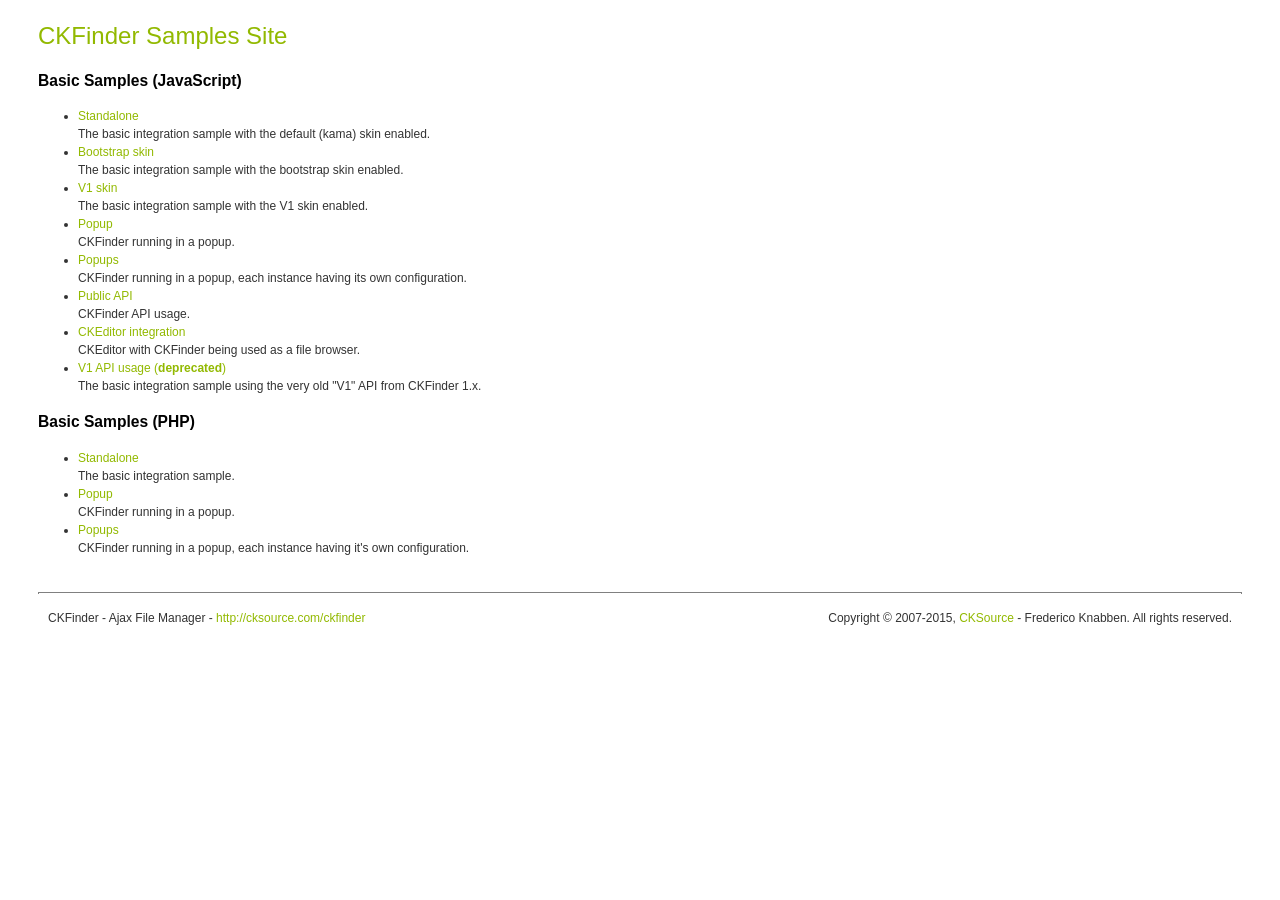
<file: admin/ckfinder/_samples/index.html>
<!DOCTYPE html PUBLIC "-//W3C//DTD XHTML 1.0 Transitional//EN" "http://www.w3.org/TR/xhtml1/DTD/xhtml1-transitional.dtd">
<!--
 * CKFinder
 * ========
 * http://cksource.com/ckfinder
 * Copyright (C) 2007-2015, CKSource - Frederico Knabben. All rights reserved.
 *
 * The software, this file and its contents are subject to the CKFinder
 * License. Please read the license.txt file before using, installing, copying,
 * modifying or distribute this file or part of its contents. The contents of
 * this file is part of the Source Code of CKFinder.
-->
<html xmlns="http://www.w3.org/1999/xhtml">
<head>
	<title>CKFinder - Samples</title>
	<meta http-equiv="Content-Type" content="text/html; charset=utf-8" />
	<meta name="robots" content="noindex, nofollow" />
	<link href="sample.css" rel="stylesheet" type="text/css" />
</head>
<body>
	<h1 class="samples">
		CKFinder Samples Site
	</h1>
	<h2 class="samples">
		Basic Samples (JavaScript)
	</h2>
	<ul class="samples">
		<li><a class="samples" href="standalone.html">Standalone</a><br />The basic integration sample with the default (kama) skin enabled.</li>
		<li><a class="samples" href="skin_bootstrap.html">Bootstrap skin</a><br />The basic integration sample with the bootstrap skin enabled.</li>
		<li><a class="samples" href="skin_v1.html">V1 skin</a><br />The basic integration sample with the V1 skin enabled.</li>
		<li><a class="samples" href="popup.html">Popup</a><br />CKFinder running in a popup.</li>
		<li><a class="samples" href="popups.html">Popups</a><br />CKFinder running in a popup, each instance having its own configuration.</li>
		<li><a class="samples" href="public_api.html">Public API</a><br />CKFinder API usage.</li>
		<li><a class="samples" href="ckeditor.html">CKEditor integration</a><br />CKEditor with CKFinder being used as a file browser.</li>
		<li><a class="samples" href="standalone_v1.html">V1 API usage (<strong>deprecated</strong>)</a><br />The basic integration sample using the very old "V1" API from CKFinder 1.x.</li>
	</ul>
	<h2 class="samples">
		Basic Samples (PHP)
	</h2>
	<ul class="samples">
		<li><a class="samples" href="php/standalone.php">Standalone</a><br />The basic integration sample.</li>
		<li><a class="samples" href="php/popup.php">Popup</a><br />CKFinder running in a popup.</li>
		<li><a class="samples" href="php/popups.php">Popups</a><br />CKFinder running in a popup, each instance having it's own configuration.</li>
	</ul>
	<div id="footer">
		<hr />
		<p>
			CKFinder - Ajax File Manager - <a class="samples" href="http://cksource.com/ckfinder/">http://cksource.com/ckfinder</a>
		</p>
		<p id="copy">
			Copyright &copy; 2007-2015, <a class="samples" href="http://cksource.com/">CKSource</a> - Frederico Knabben. All rights reserved.
		</p>
	</div>
</body>
</html>
</file>
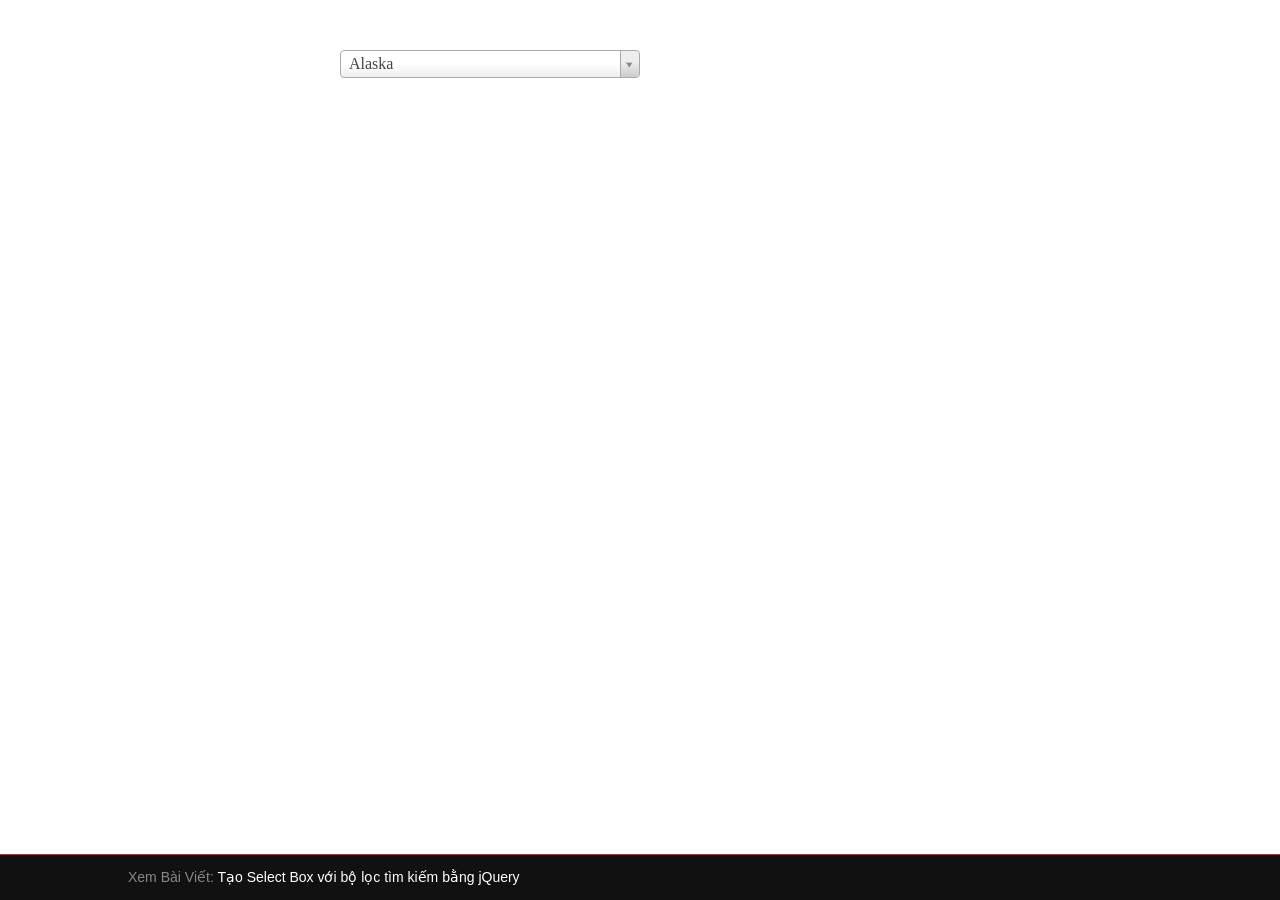
<file: admin/js/select-box-searching-jquery/index.html>
<html>
    <head>
    <title>Tạo Select Box với bộ lọc tìm kiếm bằng jQuery</title>
    <meta http-equiv="Content-Type" content="text/html; charset=utf-8">
    <link href="select2.css" rel="stylesheet"/>
     <link href="demo.css" rel="stylesheet" type="text/css"/>
     <link rel="icon" href="http://www.thuthuatweb.net/wp-content/themes/HostingSite/favicon.ico" type="image/x-ico"/>
    <script src="jquery-1.8.0.min.js"></script>
    <script src="select2.js"></script>
    <script>
        $(document).ready(function() {
            $("#states").select2();   
        });
    </script>
    </head>
    <body>
    <div id="content">
        <select style="width:300px" id="states">
               <optgroup label="Alaskan/Hawaiian Time Zone">
                   <option value="AK">Alaska</option>
                   <option value="HI">Hawaii</option>
               </optgroup>
               <optgroup label="Pacific Time Zone">
                   <option value="CA">California</option>
                   <option value="NV">Nevada</option>
                   <option value="OR">Oregon</option>
                   <option value="WA">Washington</option>
               </optgroup>
               <optgroup label="Mountain Time Zone">
                   <option value="AZ">Arizona</option>
                   <option value="CO">Colorado</option>
                   <option value="ID">Idaho</option>
                   <option value="MT">Montana</option><option value="NE">Nebraska</option>
                   <option value="NM">New Mexico</option>
                   <option value="ND">North Dakota</option>
                   <option value="UT">Utah</option>
                   <option value="WY">Wyoming</option>
               </optgroup>
               <optgroup label="Central Time Zone">
                   <option value="AL">Alabama</option>
                   <option value="AR">Arkansas</option>
                   <option value="IL">Illinois</option>
                   <option value="IA">Iowa</option>
                   <option value="KS">Kansas</option>
                   <option value="KY">Kentucky</option>
                   <option value="LA">Louisiana</option>
                   <option value="MN">Minnesota</option>
                   <option value="MS">Mississippi</option>
                   <option value="MO">Missouri</option>
                   <option value="OK">Oklahoma</option>
                   <option value="SD">South Dakota</option>
                   <option value="TX">Texas</option>
                   <option value="TN">Tennessee</option>
                   <option value="WI">Wisconsin</option>
               </optgroup>
               <optgroup label="Eastern Time Zone">
                   <option value="CT">Connecticut</option>
                   <option value="DE">Delaware</option>
                   <option value="FL">Florida</option>
                   <option value="GA">Georgia</option>
                   <option value="IN">Indiana</option>
                   <option value="ME">Maine</option>
                   <option value="MD">Maryland</option>
                   <option value="MA">Massachusetts</option>
                   <option value="MI">Michigan</option>
                   <option value="NH">New Hampshire</option><option value="NJ">New Jersey</option>
                   <option value="NY">New York</option>
                   <option value="NC">North Carolina</option>
                   <option value="OH">Ohio</option>
                   <option value="PA">Pennsylvania</option><option value="RI">Rhode Island</option><option value="SC">South Carolina</option>
                   <option value="VT">Vermont</option>
                   <option value="VA">Virginia</option>
                   <option value="WV">West Virginia</option>
               </optgroup>
              </select>
     </div>
    </body>
  <div class="footer-bar">
    <span class="article-wrapper">
        <span class="article-label">Xem Bài Viết: </span>
        <span class="article-link">
          <a href="http://www.thuthuatweb.net/javacript/tao-select-box-voi-bo-loc-tim-kiem-bang-jquery.html">Tạo Select Box với bộ lọc tìm kiếm bằng jQuery</a></span>
    </span>
    
</div>
</html>
</file>
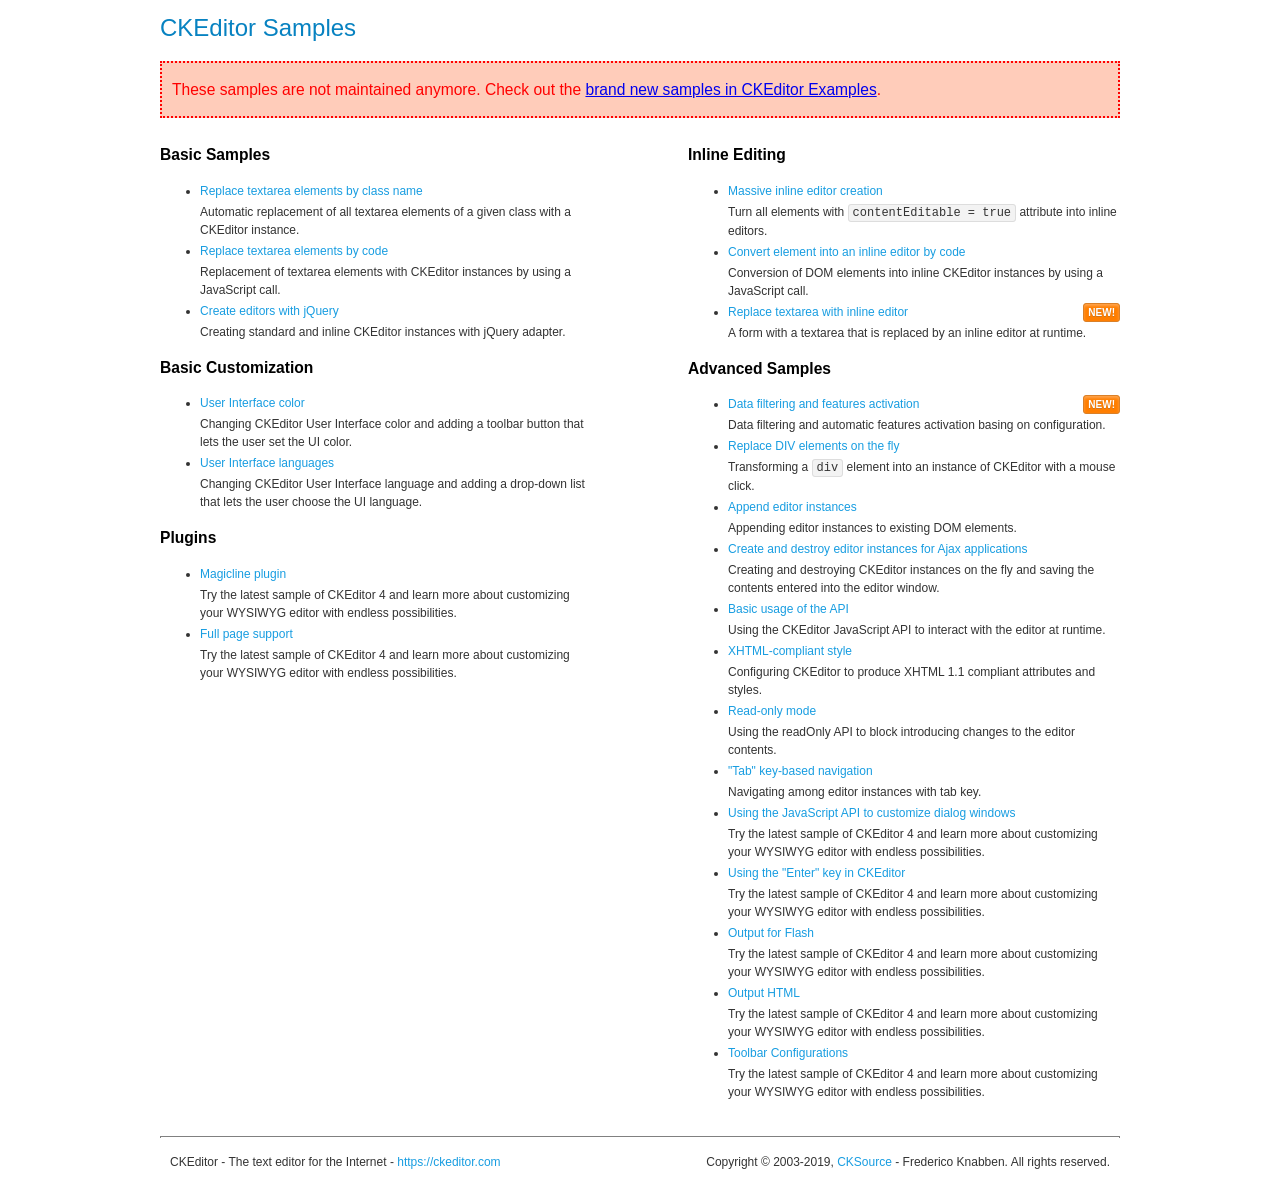
<file: admin/ckeditor/samples/old/index.html>
<!DOCTYPE html>
<!--
Copyright (c) 2003-2019, CKSource - Frederico Knabben. All rights reserved.
For licensing, see LICENSE.md or https://ckeditor.com/legal/ckeditor-oss-license
-->
<html lang="en">
<head>
	<meta charset="utf-8">
	<title>CKEditor Samples</title>
	<link rel="stylesheet" href="sample.css">
	<meta name="description" content="Try the latest sample of CKEditor 4 and learn more about customizing your WYSIWYG editor with endless possibilities.">
</head>
<body>
	<h1 class="samples">
		CKEditor Samples
	</h1>
	<div class="warning deprecated">
		These samples are not maintained anymore. Check out the <a href="https://ckeditor.com/docs/ckeditor4/latest/examples/index.html">brand new samples in CKEditor Examples</a>.
	</div>
	<div class="twoColumns">
		<div class="twoColumnsLeft">
			<h2 class="samples">
				Basic Samples
			</h2>
			<dl class="samples">
				<dt><a class="samples" href="replacebyclass.html">Replace textarea elements by class name</a></dt>
				<dd>Automatic replacement of all textarea elements of a given class with a CKEditor instance.</dd>

				<dt><a class="samples" href="replacebycode.html">Replace textarea elements by code</a></dt>
				<dd>Replacement of textarea elements with CKEditor instances by using a JavaScript call.</dd>

				<dt><a class="samples" href="jquery.html">Create editors with jQuery</a></dt>
				<dd>Creating standard and inline CKEditor instances with jQuery adapter.</dd>
			</dl>

			<h2 class="samples">
				Basic Customization
			</h2>
			<dl class="samples">
				<dt><a class="samples" href="uicolor.html">User Interface color</a></dt>
				<dd>Changing CKEditor User Interface color and adding a toolbar button that lets the user set the UI color.</dd>

				<dt><a class="samples" href="uilanguages.html">User Interface languages</a></dt>
				<dd>Changing CKEditor User Interface language and adding a drop-down list that lets the user choose the UI language.</dd>
			</dl>


			<h2 class="samples">Plugins</h2>
<dl class="samples">
<dt><a class="samples" href="magicline/magicline.html">Magicline plugin</a></dt>
<dd>Try the latest sample of CKEditor 4 and learn more about customizing your WYSIWYG editor with endless possibilities.</dd>

<dt><a class="samples" href="wysiwygarea/fullpage.html">Full page support</a></dt>
<dd>Try the latest sample of CKEditor 4 and learn more about customizing your WYSIWYG editor with endless possibilities.</dd>
</dl>
		</div>
		<div class="twoColumnsRight">
			<h2 class="samples">
				Inline Editing
			</h2>
			<dl class="samples">
				<dt><a class="samples" href="inlineall.html">Massive inline editor creation</a></dt>
				<dd>Turn all elements with <code>contentEditable = true</code> attribute into inline editors.</dd>

				<dt><a class="samples" href="inlinebycode.html">Convert element into an inline editor by code</a></dt>
				<dd>Conversion of DOM elements into inline CKEditor instances by using a JavaScript call.</dd>

				<dt><a class="samples" href="inlinetextarea.html">Replace textarea with inline editor</a> <span class="new">New!</span></dt>
				<dd>A form with a textarea that is replaced by an inline editor at runtime.</dd>

				
			</dl>

			<h2 class="samples">
				Advanced Samples
			</h2>
			<dl class="samples">
				<dt><a class="samples" href="datafiltering.html">Data filtering and features activation</a> <span class="new">New!</span></dt>
				<dd>Data filtering and automatic features activation basing on configuration.</dd>

				<dt><a class="samples" href="divreplace.html">Replace DIV elements on the fly</a></dt>
				<dd>Transforming a <code>div</code> element into an instance of CKEditor with a mouse click.</dd>

				<dt><a class="samples" href="appendto.html">Append editor instances</a></dt>
				<dd>Appending editor instances to existing DOM elements.</dd>

				<dt><a class="samples" href="ajax.html">Create and destroy editor instances for Ajax applications</a></dt>
				<dd>Creating and destroying CKEditor instances on the fly and saving the contents entered into the editor window.</dd>

				<dt><a class="samples" href="api.html">Basic usage of the API</a></dt>
				<dd>Using the CKEditor JavaScript API to interact with the editor at runtime.</dd>

				<dt><a class="samples" href="xhtmlstyle.html">XHTML-compliant style</a></dt>
				<dd>Configuring CKEditor to produce XHTML 1.1 compliant attributes and styles.</dd>

				<dt><a class="samples" href="readonly.html">Read-only mode</a></dt>
				<dd>Using the readOnly API to block introducing changes to the editor contents.</dd>

				<dt><a class="samples" href="tabindex.html">"Tab" key-based navigation</a></dt>
				<dd>Navigating among editor instances with tab key.</dd>


				
<dt><a class="samples" href="dialog/dialog.html">Using the JavaScript API to customize dialog windows</a></dt>
<dd>Try the latest sample of CKEditor 4 and learn more about customizing your WYSIWYG editor with endless possibilities.</dd>

<dt><a class="samples" href="enterkey/enterkey.html">Using the &quot;Enter&quot; key in CKEditor</a></dt>
<dd>Try the latest sample of CKEditor 4 and learn more about customizing your WYSIWYG editor with endless possibilities.</dd>

<dt><a class="samples" href="htmlwriter/outputforflash.html">Output for Flash</a></dt>
<dd>Try the latest sample of CKEditor 4 and learn more about customizing your WYSIWYG editor with endless possibilities.</dd>

<dt><a class="samples" href="htmlwriter/outputhtml.html">Output HTML</a></dt>
<dd>Try the latest sample of CKEditor 4 and learn more about customizing your WYSIWYG editor with endless possibilities.</dd>

<dt><a class="samples" href="toolbar/toolbar.html">Toolbar Configurations</a></dt>
<dd>Try the latest sample of CKEditor 4 and learn more about customizing your WYSIWYG editor with endless possibilities.</dd>

			</dl>
		</div>
	</div>
	<div id="footer">
		<hr>
		<p>
			CKEditor - The text editor for the Internet - <a class="samples" href="https://ckeditor.com/">https://ckeditor.com</a>
		</p>
		<p id="copy">
			Copyright &copy; 2003-2019, <a class="samples" href="https://cksource.com/">CKSource</a> - Frederico Knabben. All rights reserved.
		</p>
	</div>
</body>
</html>
</file>
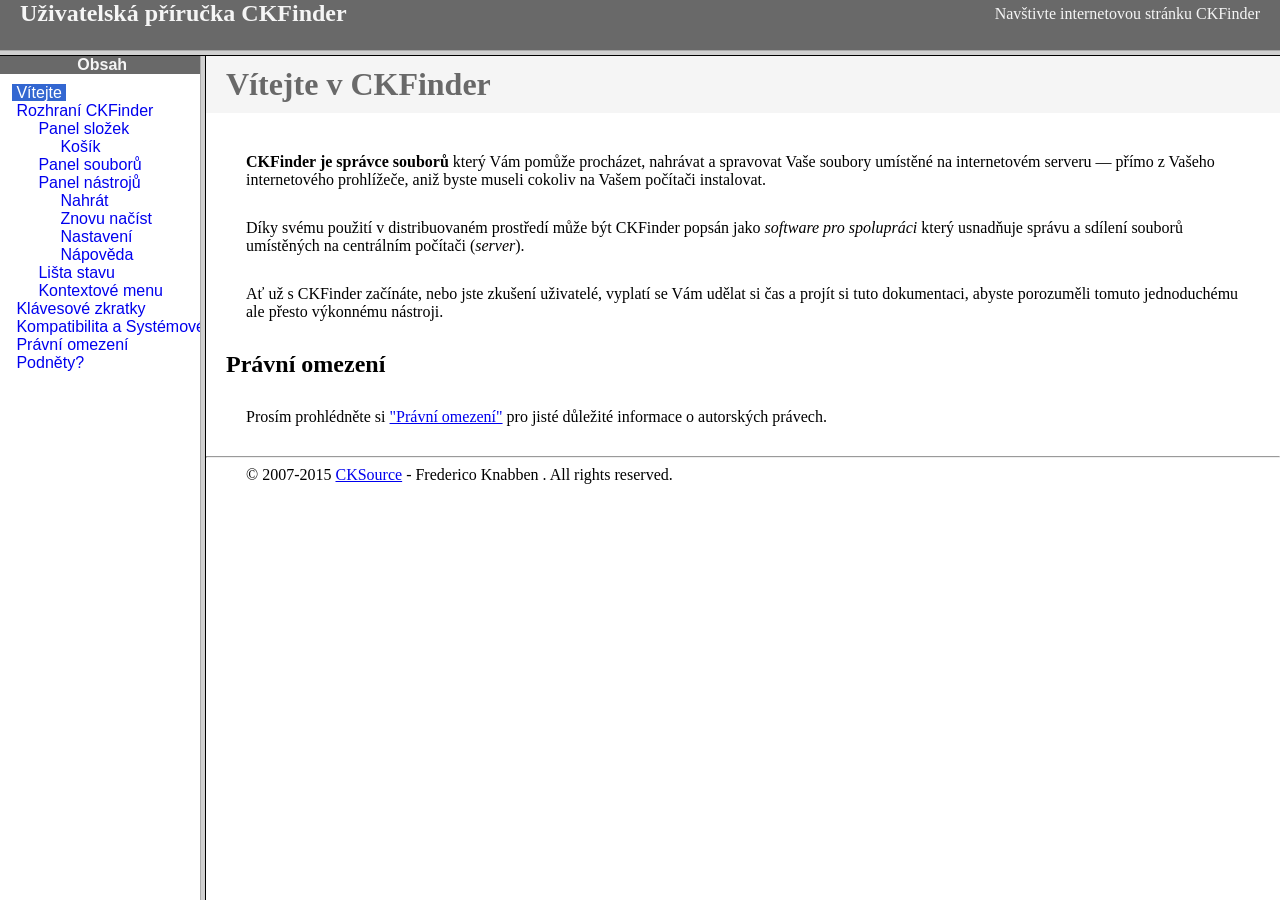
<file: admin/ckfinder/help/cs/index.html>
<!DOCTYPE HTML PUBLIC "-//W3C//DTD HTML 4.01 Frameset//EN" "http://www.w3.org/TR/html4/frameset.dtd">
<html lang="cs">
<head>
	<title>Uživatelská příručka CKFinder</title>
	<meta name="robots" content="noindex, nofollow">
	<meta http-equiv="Content-Type" content="text/html; charset=utf-8">
	<style type="text/css">
		frame {border-color:#f5f5f5}
	</style>
</head>
<frameset rows="50,*">
	<frame src="files/header.html" noresize="noresize" frameborder="0">
	<frameset cols="200,*">
			<frame src="files/toc.html">
			<frame src="files/001.html" name="CKDocsMain">
	</frameset>
</frameset>
</html>
</file>
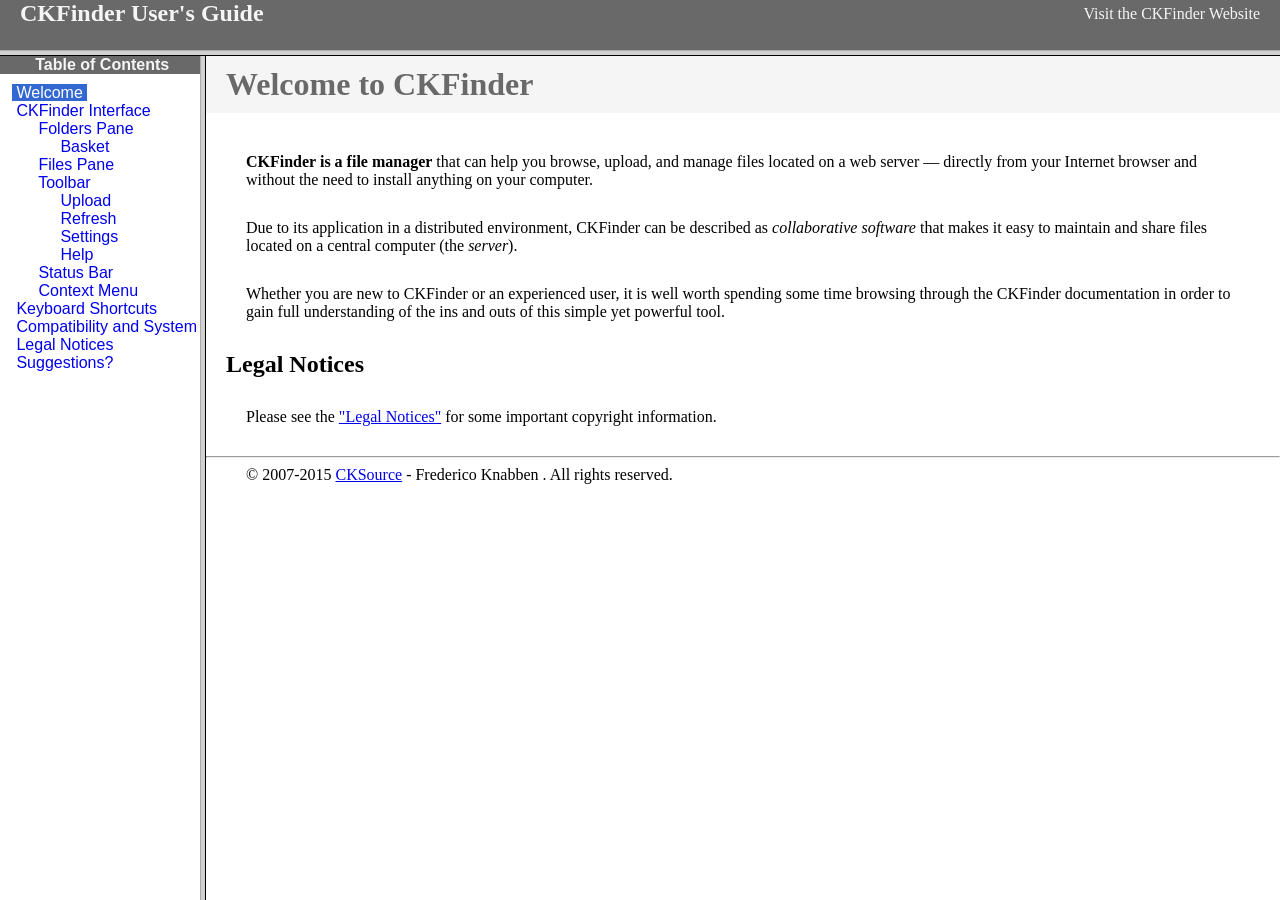
<file: admin/ckfinder/help/en/index.html>
<!DOCTYPE HTML PUBLIC "-//W3C//DTD HTML 4.01 Frameset//EN" "http://www.w3.org/TR/html4/frameset.dtd">
<html lang="en">
<head>
	<title>CKFinder User's Guide</title>
	<meta name="robots" content="noindex, nofollow">
	<meta http-equiv="Content-Type" content="text/html; charset=utf-8">
	<style type="text/css">
		frame {border-color:#f5f5f5}
	</style>
</head>
<frameset rows="50,*">
	<frame src="files/header.html" noresize="noresize" frameborder="0">
	<frameset cols="200,*">
			<frame src="files/toc.html">
			<frame src="files/001.html" name="CKDocsMain">
	</frameset>
</frameset>
</html>
</file>
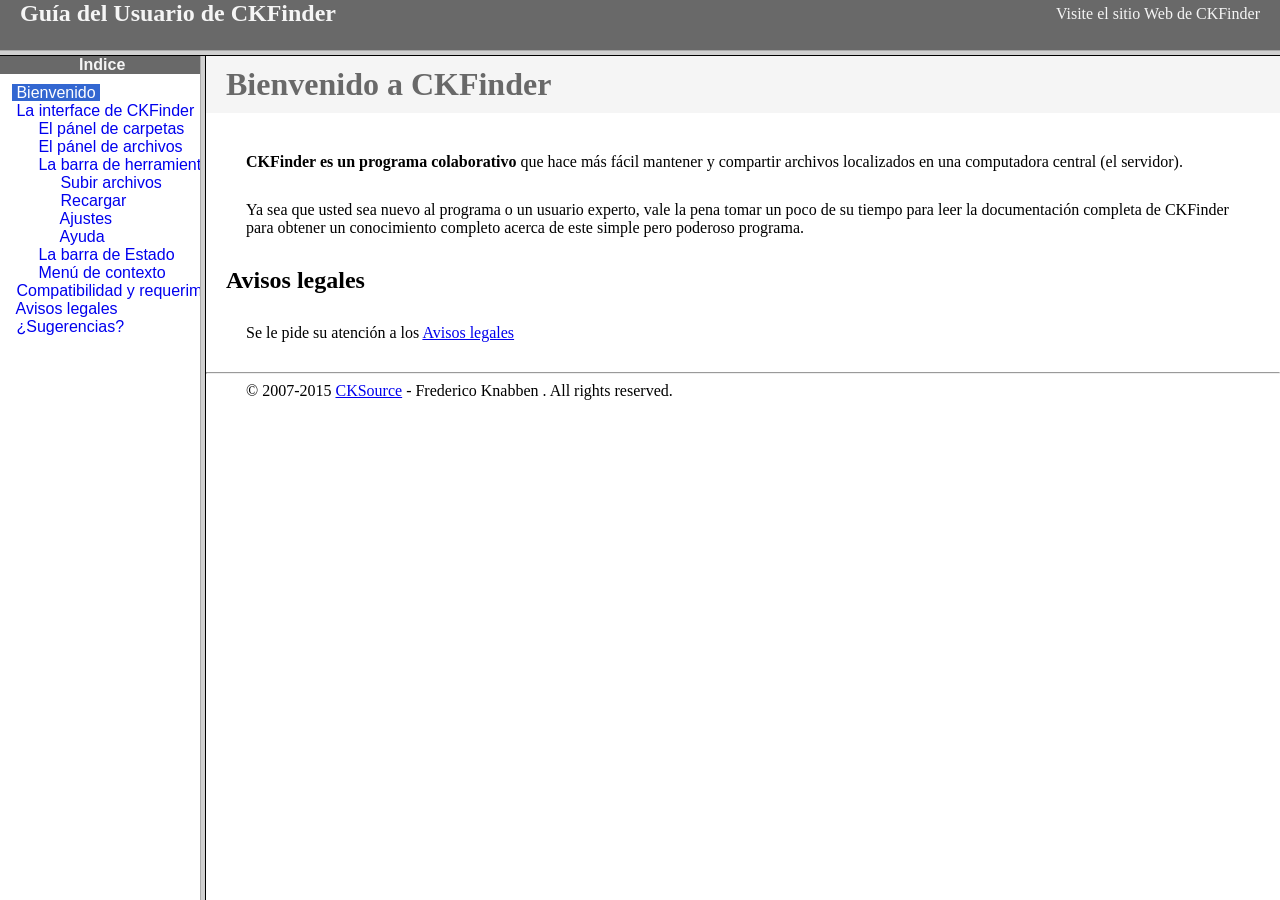
<file: admin/ckfinder/help/es-mx/index.html>
<!DOCTYPE HTML PUBLIC "-//W3C//DTD HTML 4.01 Frameset//EN" "http://www.w3.org/TR/html4/frameset.dtd">
<html lang="es-mx">
<head>
	<title>Gu&iacute;a para el usuario de CKFinder</title>
	<meta http-equiv="Content-Type" content="text/html; charset=utf-8">
	<meta name="robots" content="noindex, nofollow">
	<style type="text/css">
		frame {border-color:#f5f5f5}
	</style>
</head>
<frameset rows="50,*">
	<frame src="files/header.html" noresize="noresize" frameborder="0">
	<frameset cols="200,*">
			<frame src="files/toc.html">
			<frame src="files/001.html" name="CKDocsMain">
	</frameset>
</frameset>
</html>
</file>
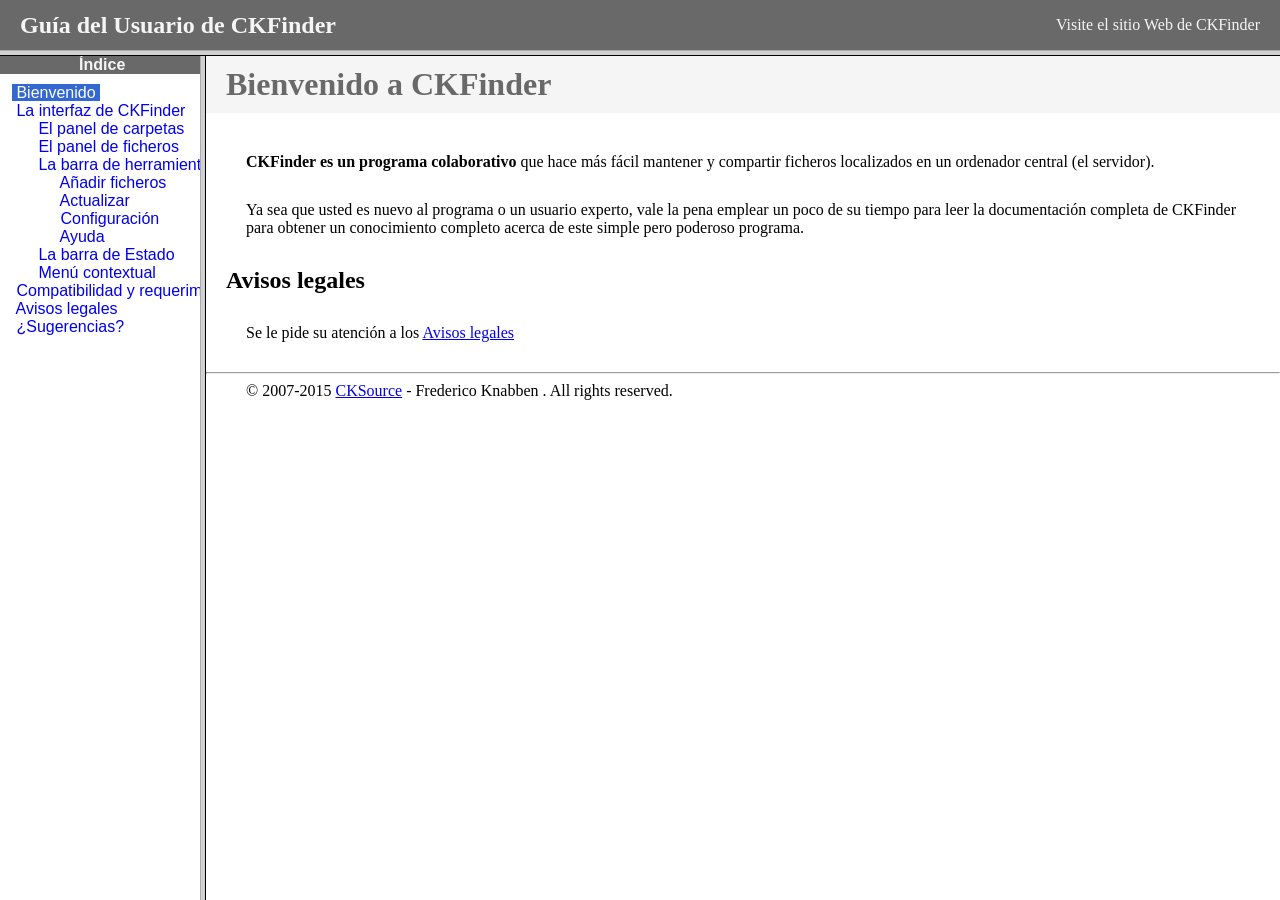
<file: admin/ckfinder/help/es/index.html>
<!DOCTYPE HTML PUBLIC "-//W3C//DTD HTML 4.01 Frameset//EN" "http://www.w3.org/TR/html4/frameset.dtd">
<html lang="es">
<head>
	<title>Gu&iacute;a para el usuario de CKFinder</title>
	<meta http-equiv="Content-Type" content="text/html; charset=utf-8">
	<meta name="robots" content="noindex, nofollow">
	<style type="text/css">
		frame {border-color:#f5f5f5}
	</style>
</head>
<frameset rows="50,*">
	<frame src="files/header.html" noresize="noresize" frameborder="0">
	<frameset cols="200,*">
			<frame src="files/toc.html">
			<frame src="files/001.html" name="CKDocsMain">
	</frameset>
</frameset>
</html>
</file>
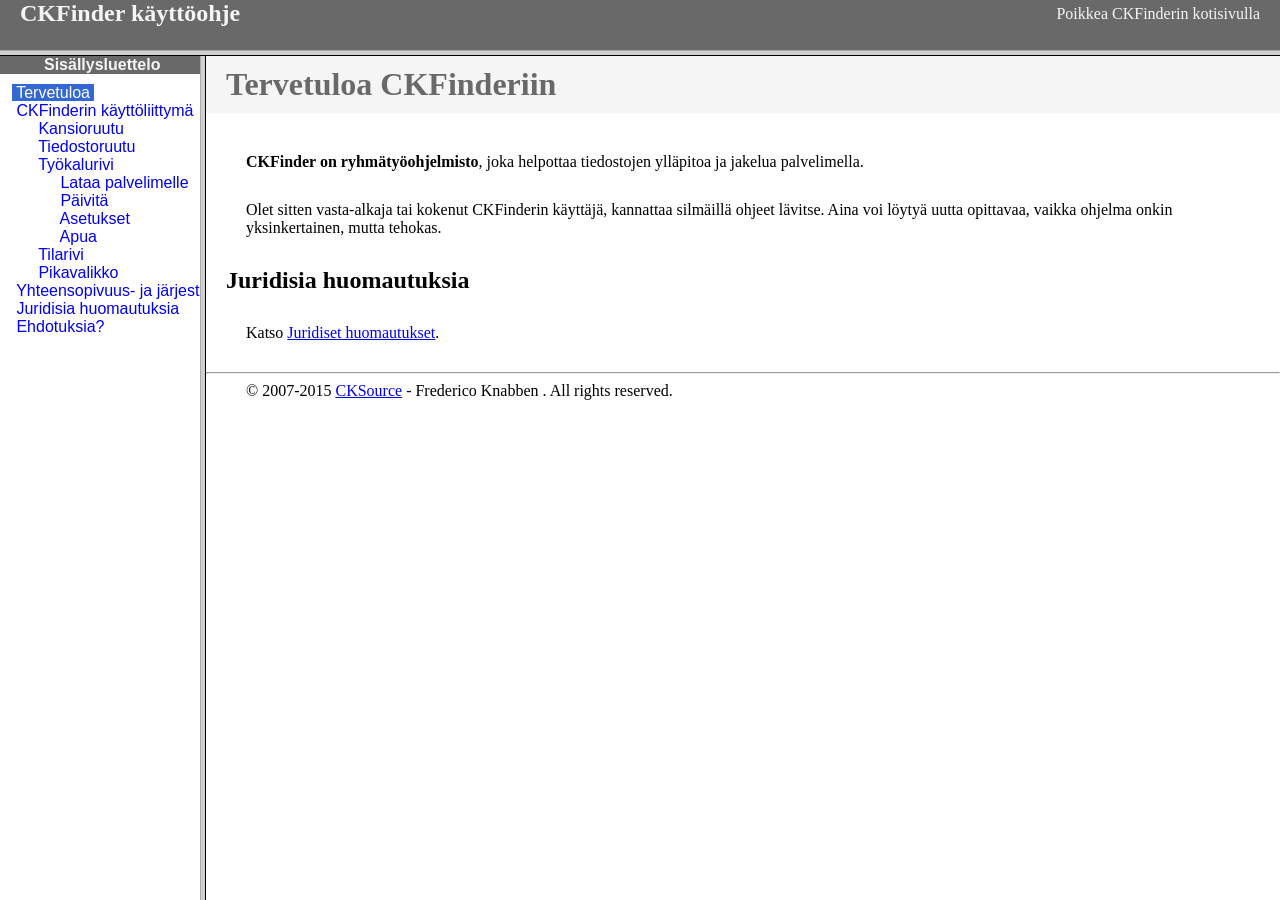
<file: admin/ckfinder/help/fi/index.html>
<!DOCTYPE HTML PUBLIC "-//W3C//DTD HTML 4.01 Frameset//EN" "http://www.w3.org/TR/html4/frameset.dtd">
<html lang="fi">
<head>
	<title>CKFinder käyttöohje</title>
	<meta http-equiv="Content-Type" content="text/html; charset=utf-8">
	<meta name="robots" content="noindex, nofollow">
	<style type="text/css">
		frame {border-color:#f5f5f5}
	</style>
</head>
<frameset rows="50,*">
	<frame src="files/header.html" noresize="noresize" frameborder="0">
	<frameset cols="200,*">
			<frame src="files/toc.html">
			<frame src="files/001.html" name="CKDocsMain">
	</frameset>
</frameset>
</html>
</file>
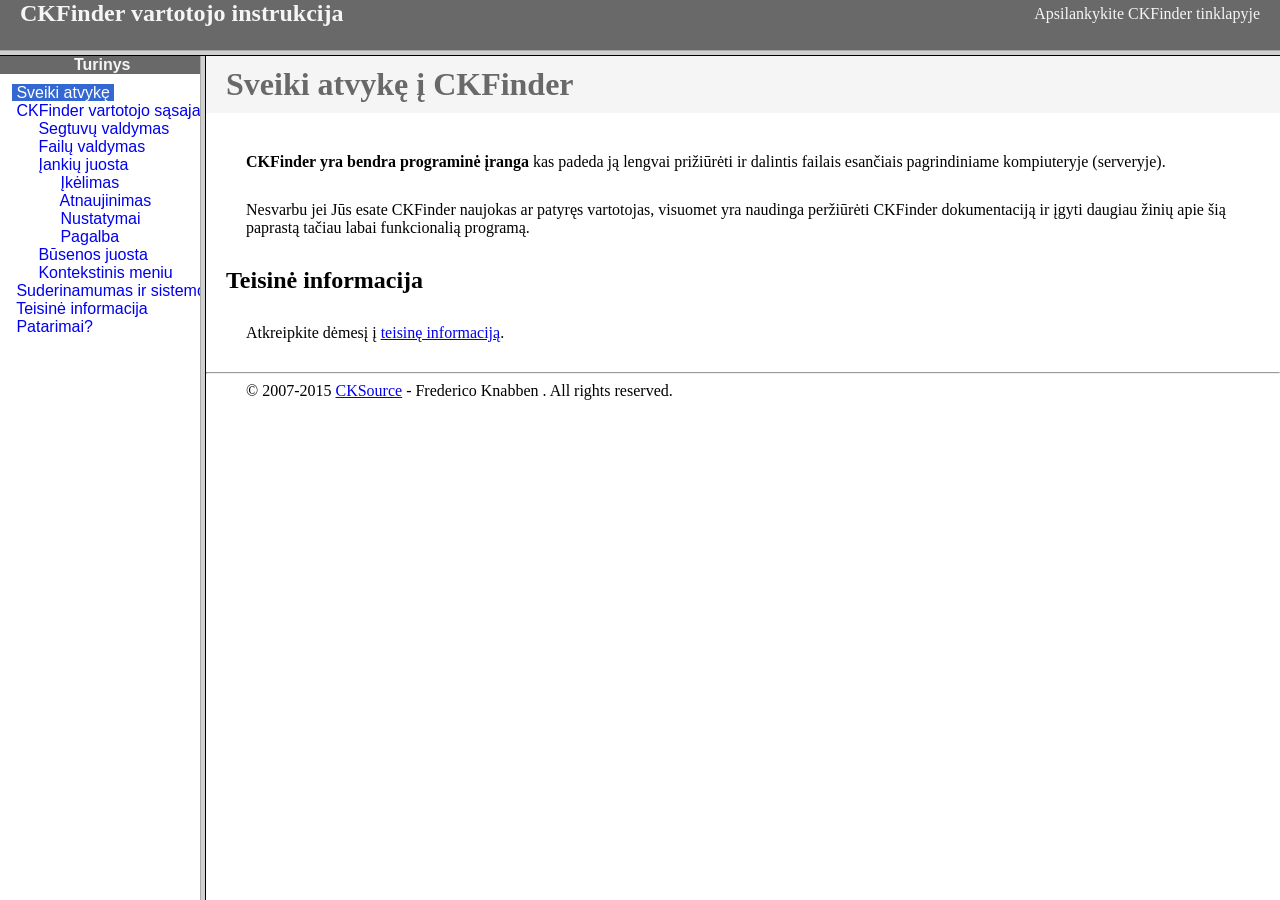
<file: admin/ckfinder/help/lt/index.html>
<!DOCTYPE HTML PUBLIC "-//W3C//DTD HTML 4.01 Frameset//EN" "http://www.w3.org/TR/html4/frameset.dtd">
<html lang="lt">
<head>
	<title>CKFinder User's Guide</title>
	<meta http-equiv="Content-Type" content="text/html; charset=utf-8">
	<meta name="robots" content="noindex, nofollow">
	<style type="text/css">
		frame {border-color:#f5f5f5}
	</style>
</head>
<frameset rows="50,*">
	<frame src="files/header.html" noresize="noresize" frameborder="0">
	<frameset cols="200,*">
			<frame src="files/toc.html">
			<frame src="files/001.html" name="CKDocsMain">
	</frameset>
</frameset>
</html>
</file>
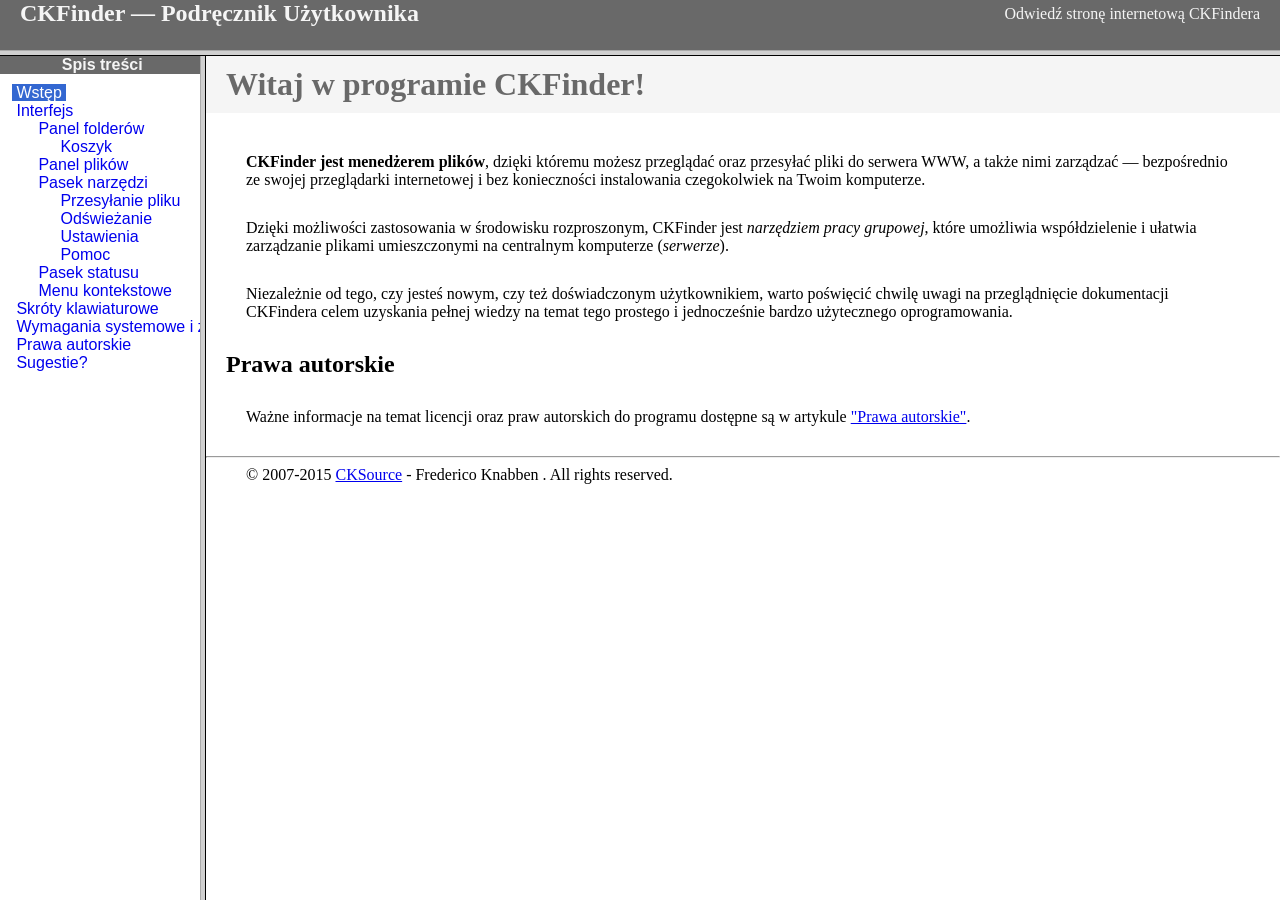
<file: admin/ckfinder/help/pl/index.html>
<!DOCTYPE HTML PUBLIC "-//W3C//DTD HTML 4.01 Frameset//EN" "http://www.w3.org/TR/html4/frameset.dtd">
<html lang="pl">
<head>
	<title>CKFinder &mdash; Podręcznik Użytkownika</title>
	<meta http-equiv="Content-Type" content="text/html; charset=utf-8">
	<meta name="robots" content="noindex, nofollow">
	<style type="text/css">
		frame {border-color:#f5f5f5}
	</style>
</head>
<frameset rows="50,*">
	<frame src="files/header.html" noresize="noresize" frameborder="0">
	<frameset cols="200,*">
			<frame src="files/toc.html">
			<frame src="files/001.html" name="CKDocsMain">
	</frameset>
</frameset>
</html>
</file>
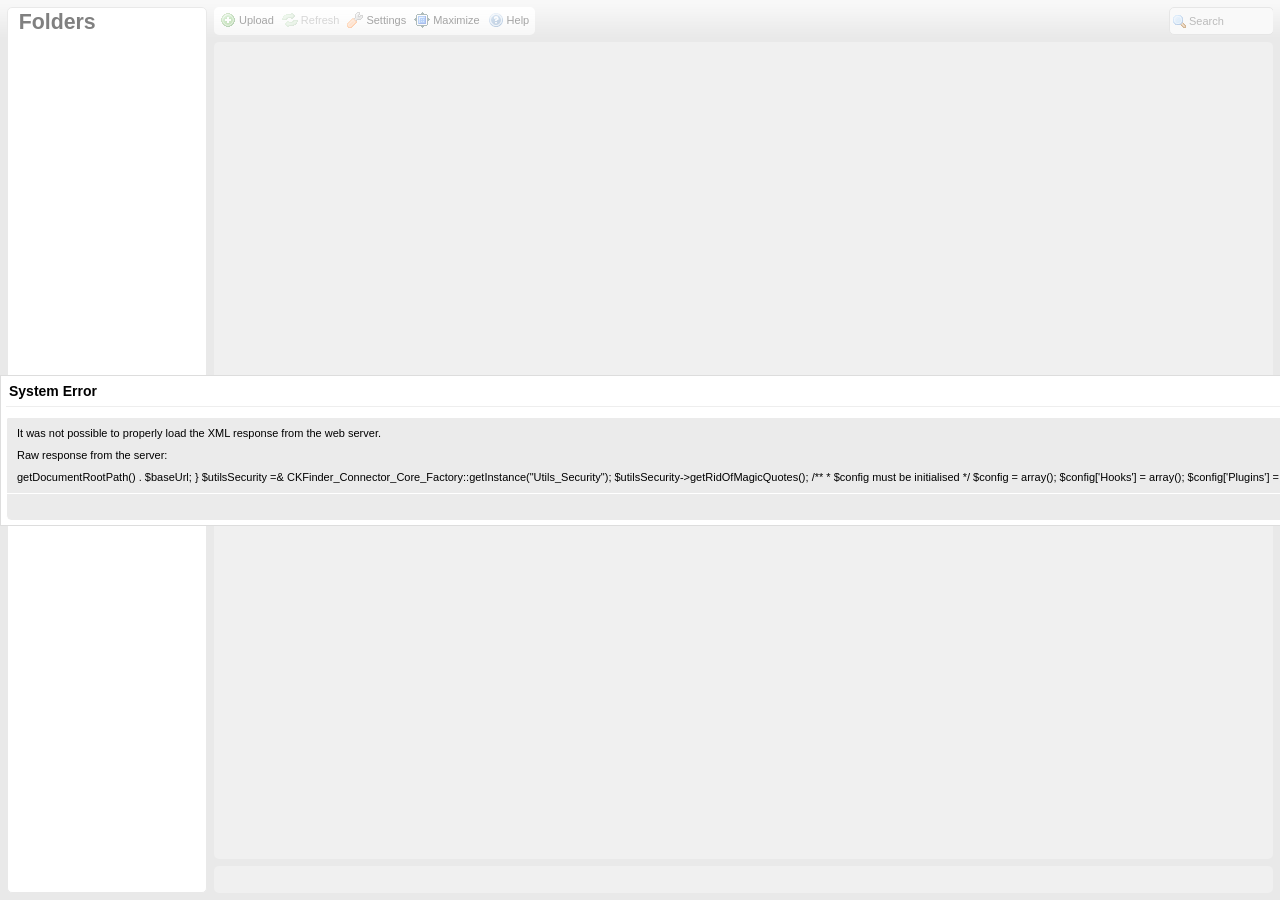
<file: admin/ckfinder/ckfinder.html>
<!DOCTYPE HTML PUBLIC "-//W3C//DTD HTML 4.01//EN" "http://www.w3.org/TR/html4/strict.dtd">
<html>
<head>
	<title>CKFinder</title>
	<meta http-equiv="Content-Type" content="text/html; charset=utf-8" />
	<meta name="robots" content="noindex, nofollow" />
	<script type="text/javascript" src="ckfinder.js"></script>
	<style type="text/css">
		body, html, iframe, #ckfinder {
			margin: 0;
			padding: 0;
			border: 0;
			width: 100%;
			height: 100%;
			overflow: hidden;
		}
	</style>
</head>
<body class="CKFinderFrameWindow">
	<div id="ckfinder"></div>
	<script type="text/javascript">
//<![CDATA[
(function()
{
		var config = {};
		var get = CKFinder.tools.getUrlParam;
		var getBool = function( v )
		{
			var t = get( v );

			if ( t === null )
				return null;

			return t == '0' ? false : true;
		};

		var tmp;
		if ( tmp = get( 'configId' ) )
		{
			var win = window.opener || window;
			try
			{
				while ( ( !win.CKFinder || !win.CKFinder._.instanceConfig[ tmp ] ) && win != window.top )
					win = win.parent;

				if ( win.CKFinder._.instanceConfig[ tmp ] )
					config = CKFINDER.tools.extend( {}, win.CKFinder._.instanceConfig[ tmp ] );
			}
			catch(e) {}
		}

		if ( tmp = get( 'startupPath' ) || get( 'start' ) )
			config.startupPath = decodeURIComponent( tmp );

		config.id = get( 'id' ) || '';

		if ( ( tmp = getBool( 'rlf' ) ) !== null )
			config.rememberLastFolder = tmp;

		if ( ( tmp = getBool( 'dts' ) ) !== null )
			config.disableThumbnailSelection = tmp;

		if ( tmp = get( 'data' ) )
			config.selectActionData = tmp;

		if ( tmp = get( 'tdata' ) )
			config.selectThumbnailActionData = tmp;

		if ( tmp = get( 'type' ) )
			config.resourceType = tmp;

		if ( tmp = get( 'langCode' ) )
			config.language = tmp;

		if ( typeof( config.selectActionFunction ) == 'undefined' )
		{
			// Try to get desired "File Select" action from the URL.
			var action;
			if ( tmp = get( 'CKEditor' ) )
			{
				if ( tmp.length )
					action = 'ckeditor';
			}
			if ( !action )
				action = get( 'action' );

			var parentWindow = ( window.parent == window ) ? window.opener : window.parent;
			switch ( action )
			{
				case 'js':
					var actionFunction = get( 'func' );
					if ( actionFunction && actionFunction.length > 0 )
						config.selectActionFunction = parentWindow[ actionFunction ];

					actionFunction = get( 'thumbFunc' );
					if ( actionFunction && actionFunction.length > 0 )
						config.selectThumbnailActionFunction = parentWindow[ actionFunction ];
					break ;

				case 'ckeditor':
					var funcNum = get( 'CKEditorFuncNum' );
					if ( parentWindow['CKEDITOR'] )
					{
						config.selectActionFunction = function( fileUrl, data )
						{
							parentWindow['CKEDITOR'].tools.callFunction( funcNum, fileUrl, data );
						};

						config.selectThumbnailActionFunction = config.selectActionFunction;
					}
					break;

				default:
					if ( parentWindow && parentWindow['FCK'] && parentWindow['SetUrl'] )
					{
						action = 'fckeditor' ;
						config.selectActionFunction = parentWindow['SetUrl'];

						if ( !config.disableThumbnailSelection )
							config.selectThumbnailActionFunction = parentWindow['SetUrl'];
					}
					else
						action = null ;
			}
			config.action = action;
		}

		// Always use 100% width and height when nested using this middle page.
		config.width = config.height = '100%';

		var ckfinder = new CKFinder( config );
		ckfinder.replace( 'ckfinder', config );
})();
//]]>
	</script>
</body>
</html>
</file>
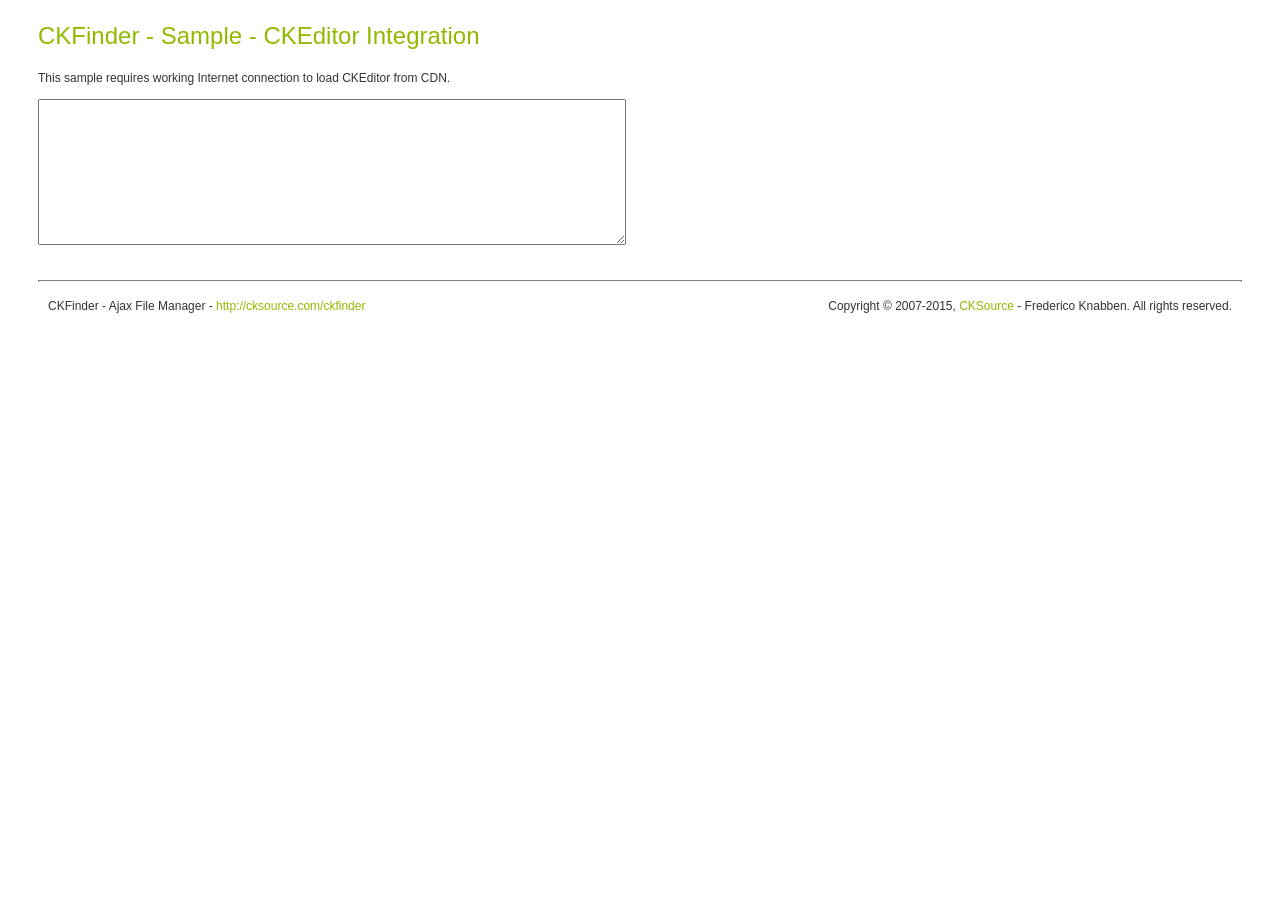
<file: admin/ckfinder/_samples/ckeditor.html>
<!DOCTYPE html PUBLIC "-//W3C//DTD XHTML 1.0 Transitional//EN" "http://www.w3.org/TR/xhtml1/DTD/xhtml1-transitional.dtd">
<!--
 * CKFinder
 * ========
 * http://cksource.com/ckfinder
 * Copyright (C) 2007-2015, CKSource - Frederico Knabben. All rights reserved.
 *
 * The software, this file and its contents are subject to the CKFinder
 * License. Please read the license.txt file before using, installing, copying,
 * modifying or distribute this file or part of its contents. The contents of
 * this file is part of the Source Code of CKFinder.
-->
<html xmlns="http://www.w3.org/1999/xhtml">
<head>
	<title>CKFinder - Sample - CKEditor Integration</title>
	<meta http-equiv="Content-Type" content="text/html; charset=utf-8" />
	<meta name="robots" content="noindex, nofollow" />
	<link href="sample.css" rel="stylesheet" type="text/css" />
	<script type="text/javascript" src="../ckfinder.js"></script>
</head>
<body>
	<h1 class="samples">
		CKFinder - Sample - CKEditor Integration
	</h1>
	<div id="description">
		<p>CKFinder can be easily integrated with <a href="http://ckeditor.com">CKEditor</a>. Try it now, by clicking
		the "Image" or "Link" icons and then the "<strong>Browse Server</strong>" button.</p>
		<p>In modern browsers you may also try <strong>pasting images from clipboard</strong> directly into the editing area as well as <strong>dropping images</strong> &mdash; the files will be saved on the fly by CKFinder.</p>
	</div>
	<p>
		<textarea id="editor1" name="editor1" rows="10" cols="80"></textarea>
	</p>
	<div id="footer">
		<hr />
		<p>
			CKFinder - Ajax File Manager - <a class="samples" href="http://cksource.com/ckfinder/">http://cksource.com/ckfinder</a>
		</p>
		<p id="copy">
			Copyright &copy; 2007-2015, <a class="samples" href="http://cksource.com/">CKSource</a> - Frederico Knabben. All rights reserved.
		</p>
	</div>
	<script src="//cdn.ckeditor.com/4.5.6/standard-all/ckeditor.js"></script>
	<script>
		// Note: in this sample we use CKEditor with two extra plugins:
		// - uploadimage to support pasting and dragging images,
		// - image2 (instead of image) to provide images with captions.
		// Additionally, the CSS style for the editing area has been slightly modified to provide responsive images during editing.
		// All these modifications are not required by CKFinder, they just provide better user experience.
		if ( typeof CKEDITOR !== 'undefined' ) {
			CKEDITOR.addCss( 'img {max-width:100%; height: auto;}' );
			var editor = CKEDITOR.replace( 'editor1', {
				extraPlugins: 'uploadimage,image2',
				removePlugins: 'image',
				height:350
			} );

			// Just call CKFinder.setupCKEditor and pass the CKEditor instance as the first argument.
			// The second parameter (optional), is the path for the CKFinder installation (default = "/ckfinder/").
			CKFinder.setupCKEditor( editor, '../' ) ;

			// It is also possible to pass an object with selected CKFinder properties as a second argument.
			// CKFinder.setupCKEditor( editor, { basePath : '../', skin : 'v1' } ) ;
		} else {
			document.getElementById( 'description' ).innerHTML = '<div class="tip-a tip-a-alert">This sample requires working Internet connection to load CKEditor from CDN.</div>'
		}
	</script>
</body>
</html>
</file>
<file: admin/ckfinder/_samples/sample.css>
/*
 * CKFinder
 * ========
 * http://cksource.com/ckfinder
 * Copyright (C) 2007-2015, CKSource - Frederico Knabben. All rights reserved.
 *
 * The software, this file and its contents are subject to the CKFinder
 * License. Please read the license.txt file before using, installing, copying,
 * modifying or distribute this file or part of its contents. The contents of
 * this file is part of the Source Code of CKFinder.
 *
 * Styles used in the samples pages.
 */

html, body, h1, h2, h3, h4, h5, h6, div, span, blockquote, p, address, form, fieldset, img, ul, ol, dl, dt, dd, li, hr, table, td, th, strong, em, sup, sub, dfn, ins, del, q, cite, var, samp, code, kbd, tt, pre {
	line-height: 1.5em;
}

body {
	padding:10px 30px;
}

input, textarea, select, option, optgroup, button, td, th {
	font-size: 100%;
}

pre,
code,
kbd,
samp,
tt{
  font-family: monospace,monospace;
  font-size: 1em;
}

h1.samples {
  color:#92B901;
  font-size:200%;
  font-weight:normal;
  margin: 0;
  padding: 0;
}

h2.samples {
  color:#000000;
  font-size:130%;
  margin: 0;
  padding: 0;
}

p, blockquote, address, form, pre, dl, h1.samples, h2.samples {
	margin-bottom:15px;
}

ul.samples {
	margin-bottom:15px;
}

.clear {
	clear:both;
}

fieldset
{
	margin: 0;
	padding: 10px;
}

body, input, textarea {
	color: #333333;
	font-family: Arial, Helvetica, sans-serif;
}

body {
	font-size: 75%;
}

a.samples {
	color: #92B901;
	text-decoration:none;
}

a.samples:hover {
  text-decoration:underline;
	color: #BED567;
}

form
{
	margin: 0;
	padding: 0;
}

pre.samples
{
	background-color: #F7F7F7;
	border: 1px solid #D7D7D7;
	overflow: auto;
	padding: 0.25em;
}

#alerts
{
	color: Red;
}

#footer {
	clear: both;
	padding-top: 10px;
}
#footer hr
{
	margin: 10px 0 15px 0;
	height: 1px;
	border: solid 1px gray;
	border-bottom: none;
}

#footer p
{
	margin: 0 10px 10px 10px;
	float: left;
}

#footer #copy
{
	float: right;
}

#outputSample
{
	width: 100%;
	table-layout: fixed;
}

#outputSample thead th
{
	color: #dddddd;
	background-color: #999999;
	padding: 4px;
	white-space: nowrap;
}

#outputSample tbody th
{
	vertical-align: top;
	text-align: left;
}

#outputSample pre
{
	margin: 0;
	padding: 0;
	white-space: pre; /* CSS2 */
	white-space: -moz-pre-wrap; /* Mozilla*/
	white-space: -o-pre-wrap; /* Opera 7 */
	white-space: pre-wrap; /* CSS 2.1 */
	white-space: pre-line; /* CSS 3 (and 2.1 as well, actually) */
	word-wrap: break-word; /* IE */
}

.description {
	border: 1px dotted #B7B7B7;
	margin-bottom: 10px;
	padding: 20px 10px 20px;
}

label {
	display: block;
	margin-bottom:6px;
}
</file>
<file: admin/js/select-box-searching-jquery/select2.css>
/*
Version: 3.4.6 Timestamp: Sat Mar 22 22:30:15 EDT 2014
*/
.select2-container {
    margin: 0;
    position: relative;
    display: inline-block;
    /* inline-block for ie7 */
    zoom: 1;
    *display: inline;
    vertical-align: middle;
}

.select2-container,
.select2-drop,
.select2-search,
.select2-search input {
  /*
    Force border-box so that % widths fit the parent
    container without overlap because of margin/padding.
    More Info : http://www.quirksmode.org/css/box.html
  */
  -webkit-box-sizing: border-box; /* webkit */
     -moz-box-sizing: border-box; /* firefox */
          box-sizing: border-box; /* css3 */
}

.select2-container .select2-choice {
    display: block;
    height: 26px;
    padding: 0 0 0 8px;
    overflow: hidden;
    position: relative;

    border: 1px solid #aaa;
    white-space: nowrap;
    line-height: 26px;
    color: #444;
    text-decoration: none;

    border-radius: 4px;

    background-clip: padding-box;

    -webkit-touch-callout: none;
      -webkit-user-select: none;
         -moz-user-select: none;
          -ms-user-select: none;
              user-select: none;

    background-color: #fff;
    background-image: -webkit-gradient(linear, left bottom, left top, color-stop(0, #eee), color-stop(0.5, #fff));
    background-image: -webkit-linear-gradient(center bottom, #eee 0%, #fff 50%);
    background-image: -moz-linear-gradient(center bottom, #eee 0%, #fff 50%);
    filter: progid:DXImageTransform.Microsoft.gradient(startColorstr = '#ffffff', endColorstr = '#eeeeee', GradientType = 0);
    background-image: linear-gradient(to top, #eee 0%, #fff 50%);
}

.select2-container.select2-drop-above .select2-choice {
    border-bottom-color: #aaa;

    border-radius: 0 0 4px 4px;

    background-image: -webkit-gradient(linear, left bottom, left top, color-stop(0, #eee), color-stop(0.9, #fff));
    background-image: -webkit-linear-gradient(center bottom, #eee 0%, #fff 90%);
    background-image: -moz-linear-gradient(center bottom, #eee 0%, #fff 90%);
    filter: progid:DXImageTransform.Microsoft.gradient(startColorstr='#ffffff', endColorstr='#eeeeee', GradientType=0);
    background-image: linear-gradient(to bottom, #eee 0%, #fff 90%);
}

.select2-container.select2-allowclear .select2-choice .select2-chosen {
    margin-right: 42px;
}

.select2-container .select2-choice > .select2-chosen {
    margin-right: 26px;
    display: block;
    overflow: hidden;

    white-space: nowrap;

    text-overflow: ellipsis;
    float: none;
    width: auto;
}

.select2-container .select2-choice abbr {
    display: none;
    width: 12px;
    height: 12px;
    position: absolute;
    right: 24px;
    top: 8px;

    font-size: 1px;
    text-decoration: none;

    border: 0;
    background: url('select2.png') right top no-repeat;
    cursor: pointer;
    outline: 0;
}

.select2-container.select2-allowclear .select2-choice abbr {
    display: inline-block;
}

.select2-container .select2-choice abbr:hover {
    background-position: right -11px;
    cursor: pointer;
}

.select2-drop-mask {
    border: 0;
    margin: 0;
    padding: 0;
    position: fixed;
    left: 0;
    top: 0;
    min-height: 100%;
    min-width: 100%;
    height: auto;
    width: auto;
    opacity: 0;
    z-index: 9998;
    /* styles required for IE to work */
    background-color: #fff;
    filter: alpha(opacity=0);
}

.select2-drop {
    width: 100%;
    margin-top: -1px;
    position: absolute;
    z-index: 9999;
    top: 100%;

    background: #fff;
    color: #000;
    border: 1px solid #aaa;
    border-top: 0;

    border-radius: 0 0 4px 4px;

    -webkit-box-shadow: 0 4px 5px rgba(0, 0, 0, .15);
            box-shadow: 0 4px 5px rgba(0, 0, 0, .15);
}

.select2-drop.select2-drop-above {
    margin-top: 1px;
    border-top: 1px solid #aaa;
    border-bottom: 0;

    border-radius: 4px 4px 0 0;

    -webkit-box-shadow: 0 -4px 5px rgba(0, 0, 0, .15);
            box-shadow: 0 -4px 5px rgba(0, 0, 0, .15);
}

.select2-drop-active {
    border: 1px solid #5897fb;
    border-top: none;
}

.select2-drop.select2-drop-above.select2-drop-active {
    border-top: 1px solid #5897fb;
}

.select2-drop-auto-width {
    border-top: 1px solid #aaa;
    width: auto;
}

.select2-drop-auto-width .select2-search {
    padding-top: 4px;
}

.select2-container .select2-choice .select2-arrow {
    display: inline-block;
    width: 18px;
    height: 100%;
    position: absolute;
    right: 0;
    top: 0;

    border-left: 1px solid #aaa;
    border-radius: 0 4px 4px 0;

    background-clip: padding-box;

    background: #ccc;
    background-image: -webkit-gradient(linear, left bottom, left top, color-stop(0, #ccc), color-stop(0.6, #eee));
    background-image: -webkit-linear-gradient(center bottom, #ccc 0%, #eee 60%);
    background-image: -moz-linear-gradient(center bottom, #ccc 0%, #eee 60%);
    filter: progid:DXImageTransform.Microsoft.gradient(startColorstr = '#eeeeee', endColorstr = '#cccccc', GradientType = 0);
    background-image: linear-gradient(to top, #ccc 0%, #eee 60%);
}

.select2-container .select2-choice .select2-arrow b {
    display: block;
    width: 100%;
    height: 100%;
    background: url('select2.png') no-repeat 0 1px;
}

.select2-search {
    display: inline-block;
    width: 100%;
    min-height: 26px;
    margin: 0;
    padding-left: 4px;
    padding-right: 4px;

    position: relative;
    z-index: 10000;

    white-space: nowrap;
}

.select2-search input {
    width: 100%;
    height: auto !important;
    min-height: 26px;
    padding: 4px 20px 4px 5px;
    margin: 0;

    outline: 0;
    font-family: sans-serif;
    font-size: 1em;

    border: 1px solid #aaa;
    border-radius: 0;

    -webkit-box-shadow: none;
            box-shadow: none;

    background: #fff url('select2.png') no-repeat 100% -22px;
    background: url('select2.png') no-repeat 100% -22px, -webkit-gradient(linear, left bottom, left top, color-stop(0.85, #fff), color-stop(0.99, #eee));
    background: url('select2.png') no-repeat 100% -22px, -webkit-linear-gradient(center bottom, #fff 85%, #eee 99%);
    background: url('select2.png') no-repeat 100% -22px, -moz-linear-gradient(center bottom, #fff 85%, #eee 99%);
    background: url('select2.png') no-repeat 100% -22px, linear-gradient(to bottom, #fff 85%, #eee 99%) 0 0;
}

.select2-drop.select2-drop-above .select2-search input {
    margin-top: 4px;
}

.select2-search input.select2-active {
    background: #fff url('select2-spinner.gif') no-repeat 100%;
    background: url('select2-spinner.gif') no-repeat 100%, -webkit-gradient(linear, left bottom, left top, color-stop(0.85, #fff), color-stop(0.99, #eee));
    background: url('select2-spinner.gif') no-repeat 100%, -webkit-linear-gradient(center bottom, #fff 85%, #eee 99%);
    background: url('select2-spinner.gif') no-repeat 100%, -moz-linear-gradient(center bottom, #fff 85%, #eee 99%);
    background: url('select2-spinner.gif') no-repeat 100%, linear-gradient(to bottom, #fff 85%, #eee 99%) 0 0;
}

.select2-container-active .select2-choice,
.select2-container-active .select2-choices {
    border: 1px solid #5897fb;
    outline: none;

    -webkit-box-shadow: 0 0 5px rgba(0, 0, 0, .3);
            box-shadow: 0 0 5px rgba(0, 0, 0, .3);
}

.select2-dropdown-open .select2-choice {
    border-bottom-color: transparent;
    -webkit-box-shadow: 0 1px 0 #fff inset;
            box-shadow: 0 1px 0 #fff inset;

    border-bottom-left-radius: 0;
    border-bottom-right-radius: 0;

    background-color: #eee;
    background-image: -webkit-gradient(linear, left bottom, left top, color-stop(0, #fff), color-stop(0.5, #eee));
    background-image: -webkit-linear-gradient(center bottom, #fff 0%, #eee 50%);
    background-image: -moz-linear-gradient(center bottom, #fff 0%, #eee 50%);
    filter: progid:DXImageTransform.Microsoft.gradient(startColorstr='#eeeeee', endColorstr='#ffffff', GradientType=0);
    background-image: linear-gradient(to top, #fff 0%, #eee 50%);
}

.select2-dropdown-open.select2-drop-above .select2-choice,
.select2-dropdown-open.select2-drop-above .select2-choices {
    border: 1px solid #5897fb;
    border-top-color: transparent;

    background-image: -webkit-gradient(linear, left top, left bottom, color-stop(0, #fff), color-stop(0.5, #eee));
    background-image: -webkit-linear-gradient(center top, #fff 0%, #eee 50%);
    background-image: -moz-linear-gradient(center top, #fff 0%, #eee 50%);
    filter: progid:DXImageTransform.Microsoft.gradient(startColorstr='#eeeeee', endColorstr='#ffffff', GradientType=0);
    background-image: linear-gradient(to bottom, #fff 0%, #eee 50%);
}

.select2-dropdown-open .select2-choice .select2-arrow {
    background: transparent;
    border-left: none;
    filter: none;
}
.select2-dropdown-open .select2-choice .select2-arrow b {
    background-position: -18px 1px;
}

.select2-hidden-accessible {
    border: 0;
    clip: rect(0 0 0 0);
    height: 1px;
    margin: -1px;
    overflow: hidden;
    padding: 0;
    position: absolute;
    width: 1px;
}

/* results */
.select2-results {
    max-height: 200px;
    padding: 0 0 0 4px;
    margin: 4px 4px 4px 0;
    position: relative;
    overflow-x: hidden;
    overflow-y: auto;
    -webkit-tap-highlight-color: rgba(0, 0, 0, 0);
}

.select2-results ul.select2-result-sub {
    margin: 0;
    padding-left: 0;
}

.select2-results ul.select2-result-sub > li .select2-result-label { padding-left: 20px }
.select2-results ul.select2-result-sub ul.select2-result-sub > li .select2-result-label { padding-left: 40px }
.select2-results ul.select2-result-sub ul.select2-result-sub ul.select2-result-sub > li .select2-result-label { padding-left: 60px }
.select2-results ul.select2-result-sub ul.select2-result-sub ul.select2-result-sub ul.select2-result-sub > li .select2-result-label { padding-left: 80px }
.select2-results ul.select2-result-sub ul.select2-result-sub ul.select2-result-sub ul.select2-result-sub ul.select2-result-sub > li .select2-result-label { padding-left: 100px }
.select2-results ul.select2-result-sub ul.select2-result-sub ul.select2-result-sub ul.select2-result-sub ul.select2-result-sub ul.select2-result-sub > li .select2-result-label { padding-left: 110px }
.select2-results ul.select2-result-sub ul.select2-result-sub ul.select2-result-sub ul.select2-result-sub ul.select2-result-sub ul.select2-result-sub ul.select2-result-sub > li .select2-result-label { padding-left: 120px }

.select2-results li {
    list-style: none;
    display: list-item;
    background-image: none;
}

.select2-results li.select2-result-with-children > .select2-result-label {
    font-weight: bold;
}

.select2-results .select2-result-label {
    padding: 3px 7px 4px;
    margin: 0;
    cursor: pointer;

    min-height: 1em;

    -webkit-touch-callout: none;
      -webkit-user-select: none;
         -moz-user-select: none;
          -ms-user-select: none;
              user-select: none;
}

.select2-results .select2-highlighted {
    background: #3875d7;
    color: #fff;
}

.select2-results li em {
    background: #feffde;
    font-style: normal;
}

.select2-results .select2-highlighted em {
    background: transparent;
}

.select2-results .select2-highlighted ul {
    background: #fff;
    color: #000;
}


.select2-results .select2-no-results,
.select2-results .select2-searching,
.select2-results .select2-selection-limit {
    background: #f4f4f4;
    display: list-item;
    padding-left: 5px;
}

/*
disabled look for disabled choices in the results dropdown
*/
.select2-results .select2-disabled.select2-highlighted {
    color: #666;
    background: #f4f4f4;
    display: list-item;
    cursor: default;
}
.select2-results .select2-disabled {
  background: #f4f4f4;
  display: list-item;
  cursor: default;
}

.select2-results .select2-selected {
    display: none;
}

.select2-more-results.select2-active {
    background: #f4f4f4 url('select2-spinner.gif') no-repeat 100%;
}

.select2-more-results {
    background: #f4f4f4;
    display: list-item;
}

/* disabled styles */

.select2-container.select2-container-disabled .select2-choice {
    background-color: #f4f4f4;
    background-image: none;
    border: 1px solid #ddd;
    cursor: default;
}

.select2-container.select2-container-disabled .select2-choice .select2-arrow {
    background-color: #f4f4f4;
    background-image: none;
    border-left: 0;
}

.select2-container.select2-container-disabled .select2-choice abbr {
    display: none;
}


/* multiselect */

.select2-container-multi .select2-choices {
    height: auto !important;
    height: 1%;
    margin: 0;
    padding: 0;
    position: relative;

    border: 1px solid #aaa;
    cursor: text;
    overflow: hidden;

    background-color: #fff;
    background-image: -webkit-gradient(linear, 0% 0%, 0% 100%, color-stop(1%, #eee), color-stop(15%, #fff));
    background-image: -webkit-linear-gradient(top, #eee 1%, #fff 15%);
    background-image: -moz-linear-gradient(top, #eee 1%, #fff 15%);
    background-image: linear-gradient(to bottom, #eee 1%, #fff 15%);
}

.select2-locked {
  padding: 3px 5px 3px 5px !important;
}

.select2-container-multi .select2-choices {
    min-height: 26px;
}

.select2-container-multi.select2-container-active .select2-choices {
    border: 1px solid #5897fb;
    outline: none;

    -webkit-box-shadow: 0 0 5px rgba(0, 0, 0, .3);
            box-shadow: 0 0 5px rgba(0, 0, 0, .3);
}
.select2-container-multi .select2-choices li {
    float: left;
    list-style: none;
}
html[dir="rtl"] .select2-container-multi .select2-choices li
{
    float: right;
}
.select2-container-multi .select2-choices .select2-search-field {
    margin: 0;
    padding: 0;
    white-space: nowrap;
}

.select2-container-multi .select2-choices .select2-search-field input {
    padding: 5px;
    margin: 1px 0;

    font-family: sans-serif;
    font-size: 100%;
    color: #666;
    outline: 0;
    border: 0;
    -webkit-box-shadow: none;
            box-shadow: none;
    background: transparent !important;
}

.select2-container-multi .select2-choices .select2-search-field input.select2-active {
    background: #fff url('select2-spinner.gif') no-repeat 100% !important;
}

.select2-default {
    color: #999 !important;
}

.select2-container-multi .select2-choices .select2-search-choice {
    padding: 3px 5px 3px 18px;
    margin: 3px 0 3px 5px;
    position: relative;

    line-height: 13px;
    color: #333;
    cursor: default;
    border: 1px solid #aaaaaa;

    border-radius: 3px;

    -webkit-box-shadow: 0 0 2px #fff inset, 0 1px 0 rgba(0, 0, 0, 0.05);
            box-shadow: 0 0 2px #fff inset, 0 1px 0 rgba(0, 0, 0, 0.05);

    background-clip: padding-box;

    -webkit-touch-callout: none;
      -webkit-user-select: none;
         -moz-user-select: none;
          -ms-user-select: none;
              user-select: none;

    background-color: #e4e4e4;
    filter: progid:DXImageTransform.Microsoft.gradient(startColorstr='#eeeeee', endColorstr='#f4f4f4', GradientType=0);
    background-image: -webkit-gradient(linear, 0% 0%, 0% 100%, color-stop(20%, #f4f4f4), color-stop(50%, #f0f0f0), color-stop(52%, #e8e8e8), color-stop(100%, #eee));
    background-image: -webkit-linear-gradient(top, #f4f4f4 20%, #f0f0f0 50%, #e8e8e8 52%, #eee 100%);
    background-image: -moz-linear-gradient(top, #f4f4f4 20%, #f0f0f0 50%, #e8e8e8 52%, #eee 100%);
    background-image: linear-gradient(to top, #f4f4f4 20%, #f0f0f0 50%, #e8e8e8 52%, #eee 100%);
}
html[dir="rtl"] .select2-container-multi .select2-choices .select2-search-choice
{
    margin-left: 0;
    margin-right: 5px;
}
.select2-container-multi .select2-choices .select2-search-choice .select2-chosen {
    cursor: default;
}
.select2-container-multi .select2-choices .select2-search-choice-focus {
    background: #d4d4d4;
}

.select2-search-choice-close {
    display: block;
    width: 12px;
    height: 13px;
    position: absolute;
    right: 3px;
    top: 4px;

    font-size: 1px;
    outline: none;
    background: url('select2.png') right top no-repeat;
}
html[dir="rtl"] .select2-search-choice-close {
    right: auto;
    left: 3px;
}

.select2-container-multi .select2-search-choice-close {
    left: 3px;
}

.select2-container-multi .select2-choices .select2-search-choice .select2-search-choice-close:hover {
  background-position: right -11px;
}
.select2-container-multi .select2-choices .select2-search-choice-focus .select2-search-choice-close {
    background-position: right -11px;
}

/* disabled styles */
.select2-container-multi.select2-container-disabled .select2-choices {
    background-color: #f4f4f4;
    background-image: none;
    border: 1px solid #ddd;
    cursor: default;
}

.select2-container-multi.select2-container-disabled .select2-choices .select2-search-choice {
    padding: 3px 5px 3px 5px;
    border: 1px solid #ddd;
    background-image: none;
    background-color: #f4f4f4;
}

.select2-container-multi.select2-container-disabled .select2-choices .select2-search-choice .select2-search-choice-close {    display: none;
    background: none;
}
/* end multiselect */


.select2-result-selectable .select2-match,
.select2-result-unselectable .select2-match {
    text-decoration: underline;
}

.select2-offscreen, .select2-offscreen:focus {
    clip: rect(0 0 0 0) !important;
    width: 1px !important;
    height: 1px !important;
    border: 0 !important;
    margin: 0 !important;
    padding: 0 !important;
    overflow: hidden !important;
    position: absolute !important;
    outline: 0 !important;
    left: 0px !important;
    top: 0px !important;
}

.select2-display-none {
    display: none;
}

.select2-measure-scrollbar {
    position: absolute;
    top: -10000px;
    left: -10000px;
    width: 100px;
    height: 100px;
    overflow: scroll;
}

/* Retina-ize icons */

@media only screen and (-webkit-min-device-pixel-ratio: 1.5), only screen and (min-resolution: 2dppx)  {
    .select2-search input,
    .select2-search-choice-close,
    .select2-container .select2-choice abbr,
    .select2-container .select2-choice .select2-arrow b {
        background-image: url('select2x2.png') !important;
        background-repeat: no-repeat !important;
        background-size: 60px 40px !important;
    }

    .select2-search input {
        background-position: 100% -21px !important;
    }
}
</file>
<file: admin/js/select-box-searching-jquery/demo.css>
body,html{
    margin: 0;
    padding: 0;
}
#content{ width:600px; margin:50px auto;}
/***************************************************************/
/*************** Footer Bar Style ******************************/
/***************************************************************/
.footer-bar
{
    display: block;
    width: 100%;
    height: 45px;
    line-height: 45px;
    background: #111;
    border-top: 1px solid #E62600;
    position: fixed;
    bottom: 0;
    left: 0;
}
.footer-bar .article-wrapper{
    font-family: arial, sans-serif;
    font-size: 14px;
    color: #888;
    float: left;
    margin-left: 10%;
}
.footer-bar .article-link a, .footer-bar .article-link a:visited{
    text-decoration: none;
    color: #fff;
}
.site-link a, .site-link a:visited{
    color: #888;
    font-size: 14px;
    font-family: arial, sans-serif;
    float: right;
    margin-right: 10%;
    text-decoration: none;
}
.site-link a:hover{
    color: #E62600;
}
</file>
<file: admin/ckeditor/samples/old/sample.css>
/*
Copyright (c) 2003-2019, CKSource - Frederico Knabben. All rights reserved.
For licensing, see LICENSE.md or https://ckeditor.com/legal/ckeditor-oss-license
*/

html, body, h1, h2, h3, h4, h5, h6, div, span, blockquote, p, address, form, fieldset, img, ul, ol, dl, dt, dd, li, hr, table, td, th, strong, em, sup, sub, dfn, ins, del, q, cite, var, samp, code, kbd, tt, pre
{
	line-height: 1.5;
}

body
{
	padding: 10px 30px;
}

input, textarea, select, option, optgroup, button, td, th
{
	font-size: 100%;
}

pre
{
	-moz-tab-size: 4;
	tab-size: 4;
}

pre, code, kbd, samp, tt
{
	font-family: monospace,monospace;
	font-size: 1em;
}

body {
	width: 960px;
	margin: 0 auto;
}

code
{
	background: #f3f3f3;
	border: 1px solid #ddd;
	padding: 1px 4px;
	border-radius: 3px;
}

abbr
{
	border-bottom: 1px dotted #555;
	cursor: pointer;
}

.new, .beta
{
	text-transform: uppercase;
	font-size: 10px;
	font-weight: bold;
	padding: 1px 4px;
	margin: 0 0 0 5px;
	color: #fff;
	float: right;
	border-radius: 3px;
}

.new
{
	background: #FF7E00;
	border: 1px solid #DA8028;
	text-shadow: 0 1px 0 #C97626;

	box-shadow: 0 2px 3px 0 #FFA54E inset;
}

.beta
{
	background: #18C0DF;
	border: 1px solid #19AAD8;
	text-shadow: 0 1px 0 #048CAD;
	font-style: italic;

	box-shadow: 0 2px 3px 0 #50D4FD inset;
}

h1.samples
{
	color: #0782C1;
	font-size: 200%;
	font-weight: normal;
	margin: 0;
	padding: 0;
}

h1.samples a
{
	color: #0782C1;
	text-decoration: none;
	border-bottom: 1px dotted #0782C1;
}

.samples a:hover
{
	border-bottom: 1px dotted #0782C1;
}

h2.samples
{
	color: #000000;
	font-size: 130%;
	margin: 15px 0 0 0;
	padding: 0;
}

p, blockquote, address, form, pre, dl, h1.samples, h2.samples
{
	margin-bottom: 15px;
}

ul.samples
{
	margin-bottom: 15px;
}

.clear
{
	clear: both;
}

fieldset
{
	margin: 0;
	padding: 10px;
}

body, input, textarea
{
	color: #333333;
	font-family: Arial, Helvetica, sans-serif;
}

body
{
	font-size: 75%;
}

a.samples
{
	color: #189DE1;
	text-decoration: none;
}

form
{
	margin: 0;
	padding: 0;
}

pre.samples
{
	background-color: #F7F7F7;
	border: 1px solid #D7D7D7;
	overflow: auto;
	padding: 0.25em;
	white-space: pre-wrap; /* CSS 2.1 */
	word-wrap: break-word; /* IE7 */
}

#footer
{
	clear: both;
	padding-top: 10px;
}

#footer hr
{
	margin: 10px 0 15px 0;
	height: 1px;
	border: solid 1px gray;
	border-bottom: none;
}

#footer p
{
	margin: 0 10px 10px 10px;
	float: left;
}

#footer #copy
{
	float: right;
}

#outputSample
{
	width: 100%;
	table-layout: fixed;
}

#outputSample thead th
{
	color: #dddddd;
	background-color: #999999;
	padding: 4px;
	white-space: nowrap;
}

#outputSample tbody th
{
	vertical-align: top;
	text-align: left;
}

#outputSample pre
{
	margin: 0;
	padding: 0;
}

.description
{
	border: 1px dotted #B7B7B7;
	margin-bottom: 10px;
	padding: 10px 10px 0;
	overflow: hidden;
}

label
{
	display: block;
	margin-bottom: 6px;
}

/**
 *	CKEditor editables are automatically set with the "cke_editable" class
 *	plus cke_editable_(inline|themed) depending on the editor type.
 */

/* Style a bit the inline editables. */
.cke_editable.cke_editable_inline
{
	cursor: pointer;
}

/* Once an editable element gets focused, the "cke_focus" class is
   added to it, so we can style it differently. */
.cke_editable.cke_editable_inline.cke_focus
{
	box-shadow: inset 0px 0px 20px 3px #ddd, inset 0 0 1px #000;
	outline: none;
	background: #eee;
	cursor: text;
}

/* Avoid pre-formatted overflows inline editable. */
.cke_editable_inline pre
{
	white-space: pre-wrap;
	word-wrap: break-word;
}

/**
 *	Samples index styles.
 */

.twoColumns,
.twoColumnsLeft,
.twoColumnsRight
{
	overflow: hidden;
}

.twoColumnsLeft,
.twoColumnsRight
{
	width: 45%;
}

.twoColumnsLeft
{
	float: left;
}

.twoColumnsRight
{
	float: right;
}

dl.samples
{
	padding: 0 0 0 40px;
}
dl.samples > dt
{
	display: list-item;
	list-style-type: disc;
	list-style-position: outside;
	margin: 0 0 3px;
}
dl.samples > dd
{
	margin: 0 0 3px;
}
.warning
{
	color: #ff0000;
	background-color: #FFCCBA;
	border: 2px dotted #ff0000;
	padding: 15px 10px;
	margin: 10px 0;
}

.warning.deprecated {
	font-size: 1.3em;
}

/* Used on inline samples */

blockquote
{
	font-style: italic;
	font-family: Georgia, Times, "Times New Roman", serif;
	padding: 2px 0;
	border-style: solid;
	border-color: #ccc;
	border-width: 0;
}

.cke_contents_ltr blockquote
{
	padding-left: 20px;
	padding-right: 8px;
	border-left-width: 5px;
}

.cke_contents_rtl blockquote
{
	padding-left: 8px;
	padding-right: 20px;
	border-right-width: 5px;
}

img.right {
	border: 1px solid #ccc;
	float: right;
	margin-left: 15px;
	padding: 5px;
}

img.left {
	border: 1px solid #ccc;
	float: left;
	margin-right: 15px;
	padding: 5px;
}

.marker
{
	background-color: Yellow;
}
</file>
